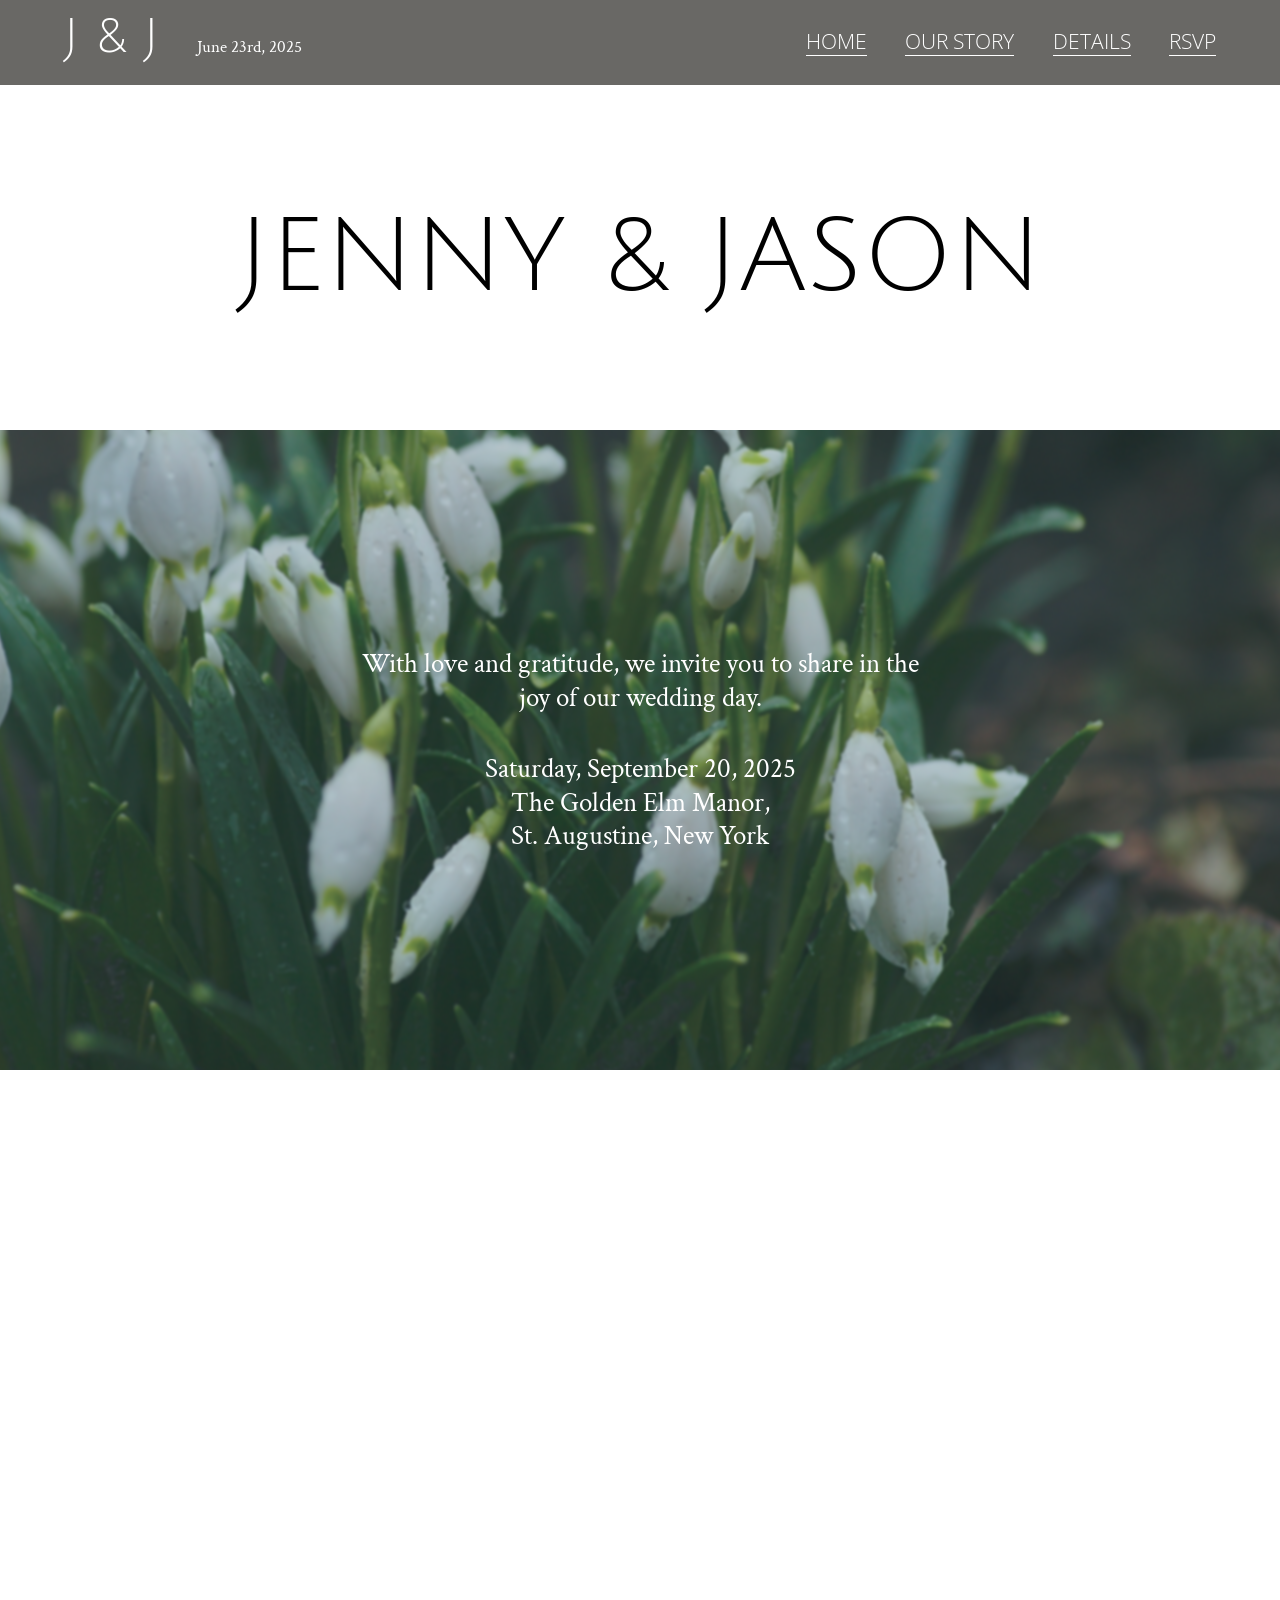
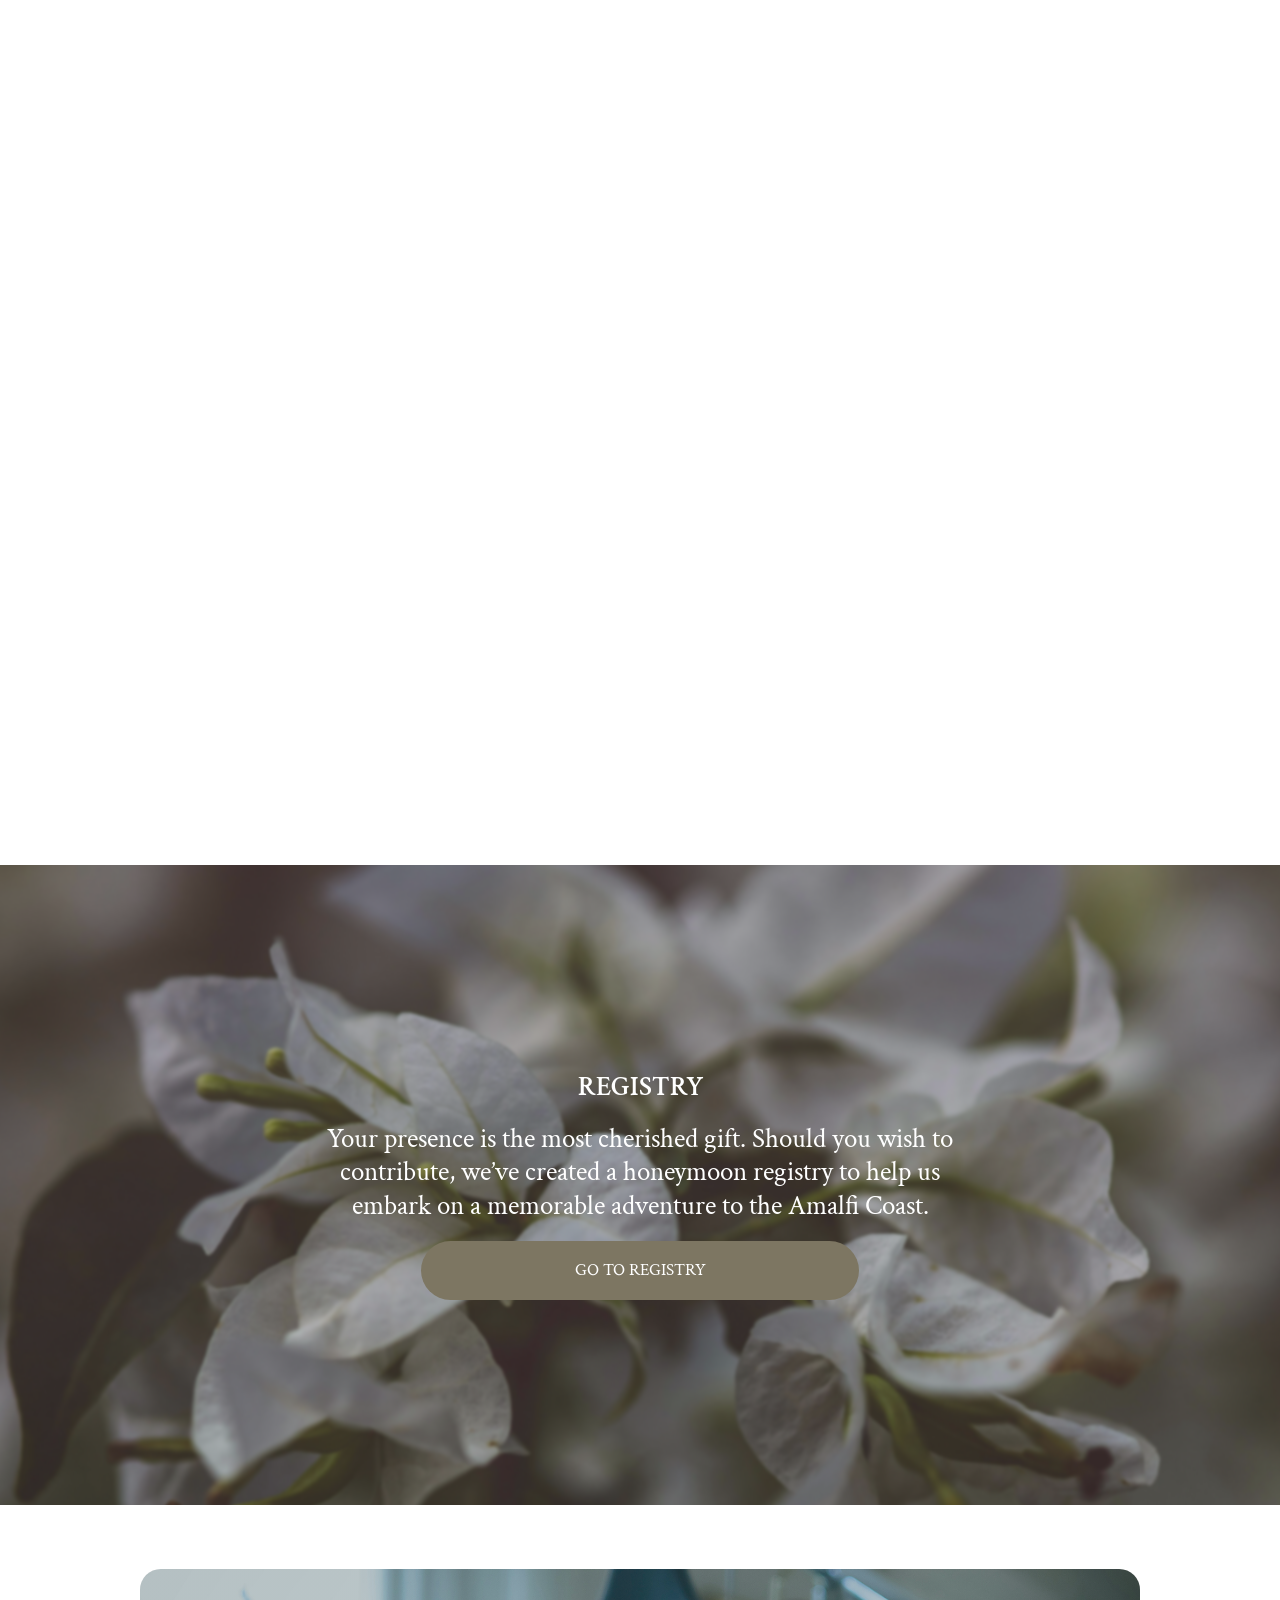
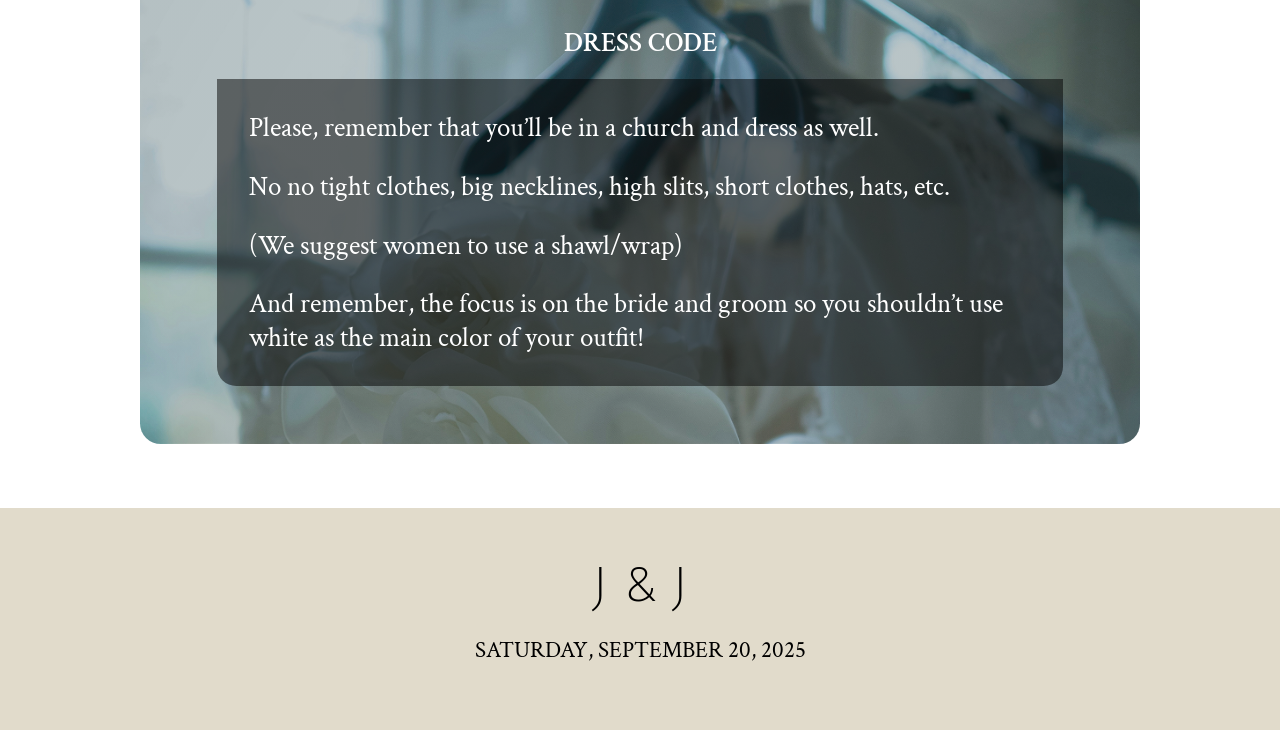
<file: index.html>
<!DOCTYPE html>
<html lang="pt-br">

<head>
    <meta charset="UTF-8">
    <meta name="viewport" content="width=device-width, initial-scale=1.0">
    <title>Jenny & Jason</title>
    <link rel="stylesheet" href="css/reset.css">
    <link rel="stylesheet" href="css/style.css">
</head>

<body>
    <header>

            <div class="tudo">
                <nav>
            <div class="logo">
                <h1><a href="home.html">J & J</a></h1>
                    <p>June 23rd, 2025</p>
            </div>

            <input type="checkbox" id="menu-check">

            <label for="menu-check" class="menu-hamburguer">
              <span></span>
              <span></span>
              <span></span>
            </label>


            <ul class="menu">
                <li>
                    <a href="home.html" class="atual">HOME</a>
                </li>
                <li>
                    <a href="story.html">OUR STORY</a>
                </li>
                <li>
                    <a href="details.html">DETAILS</a>
                </li>
                <li>
                    <a href="rsvp.html">RSVP</a>
                </li>
            </ul>
        </nav>
            </div>

    </header>
    <main>
        <section class="banner">

            <h2>
                Jenny & Jason
            </h2>

        </section>

        <section class="introducao">
            <div class="paragrafo">
                <p>
                    With love and gratitude, we invite you to share in the joy of our wedding day.
                </p>
                <p>
                    Saturday, September 20, 2025 <br>
                    The Golden Elm Manor, <br>
                    St. Augustine, New York
                </p>
            </div>
        </section>

        <section class="paginas">
            <div class="pags">
                <nav>
                    <ul>
                        <li>
                            <h3 class="pri">
                                <a href="story.html">OUR STORY</a>
                            </h3>
                        </li>
                        <li>
                            <h3 class="seg">
                                <a href="details.html">THE DETAILS</a>
                            </h3>
                        </li>
                        <li>
                            <h3 class="ter">
                                <a href="rsvp.html">RSVP</a>
                            </h3>
                        </li>
                        <li>
                            <h3 class="qua">
                                <a href="registry.html">REGISTRY</a>
                            </h3>
                        </li>
                    </ul>
                </nav>
            </div>
        </section>

        <section class="registro">
            <div class="texto">
                <h3>
                registry
            </h3>
            <p>
                Your presence is the most cherished gift. Should you wish to contribute, we’ve created a honeymoon registry to help us embark on a memorable adventure to the Amalfi Coast.
            </p>
            <button>
                go to registry
            </button>
            </div>
        </section>

        <section class="dress">
            <div class="code">
                <div class="junto">
            <h3>
                Dress Code
            </h3>
           <div class="p">
            <p>
                Please, remember that you’ll be in a church and dress as well. 
            </p>
            <p>
                No no tight clothes, big necklines, high slits, short clothes, hats, etc.
            </p>
            <p>
                (We suggest women to use a shawl/wrap) 
            </p>
            <p>
                And remember, the focus is on the bride and groom so you shouldn’t use white as the main color of your outfit!
            </p>
           </div>
                </div>
            </div>

        </section>

    </main>
    <footer>
        <h2>
            J & J
        </h2>
        <p class="pc">saturday,
        september 20, 2025</p>

        <p class="phone">saturday,<br>
        september 20, 2025</p>
    </footer>
</body>

</html>
</file>
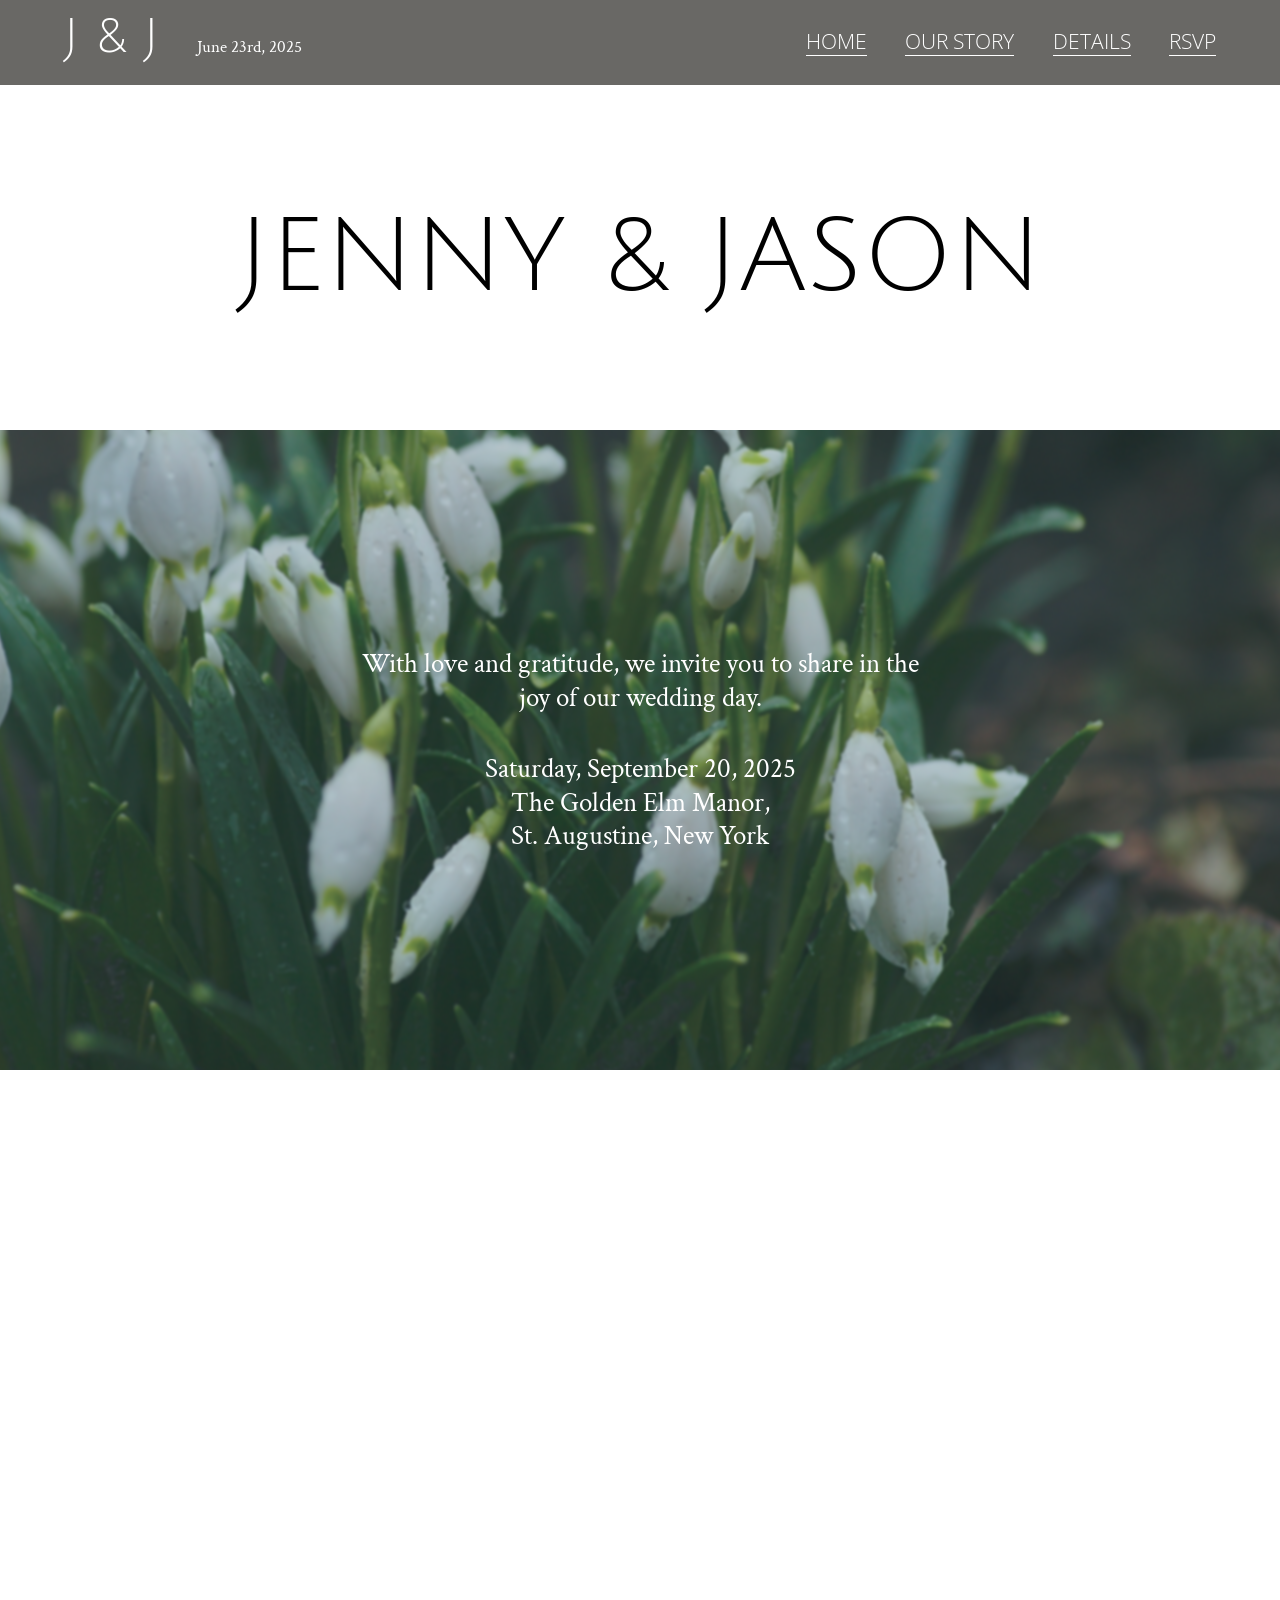
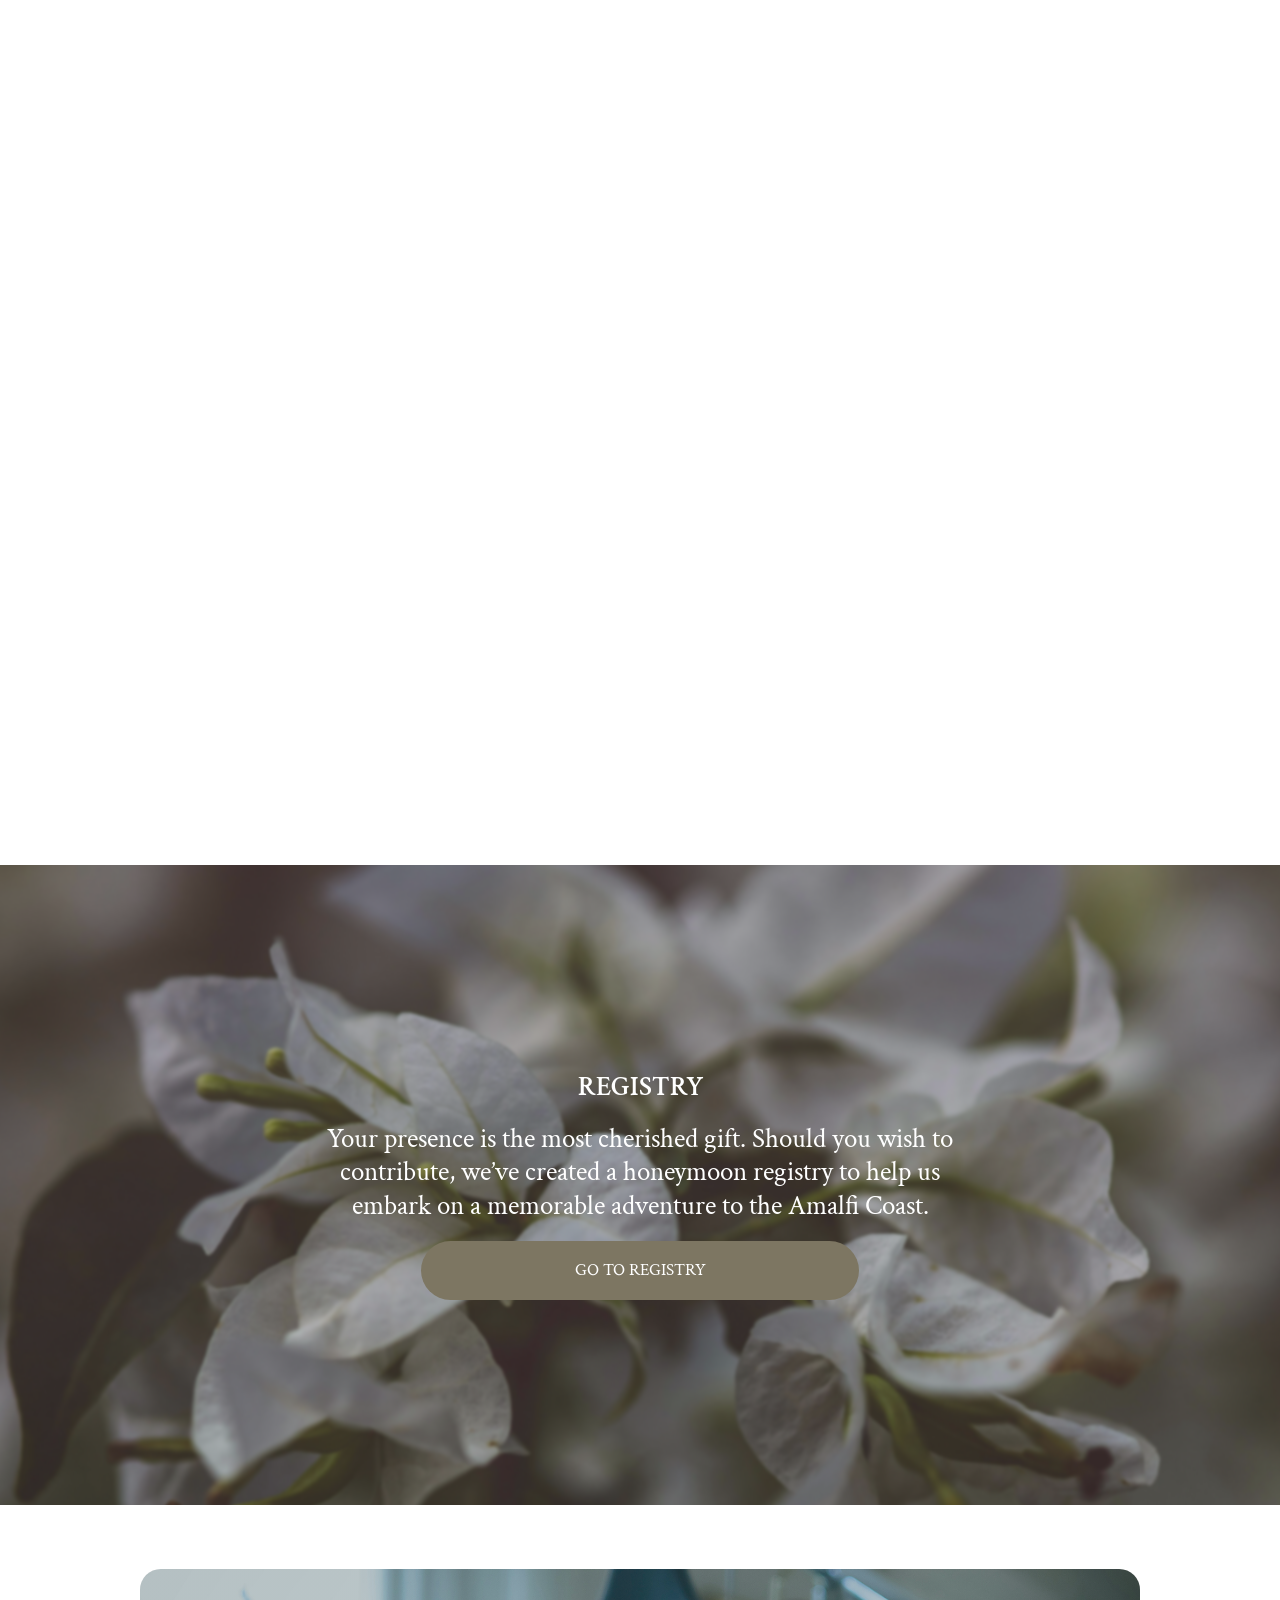
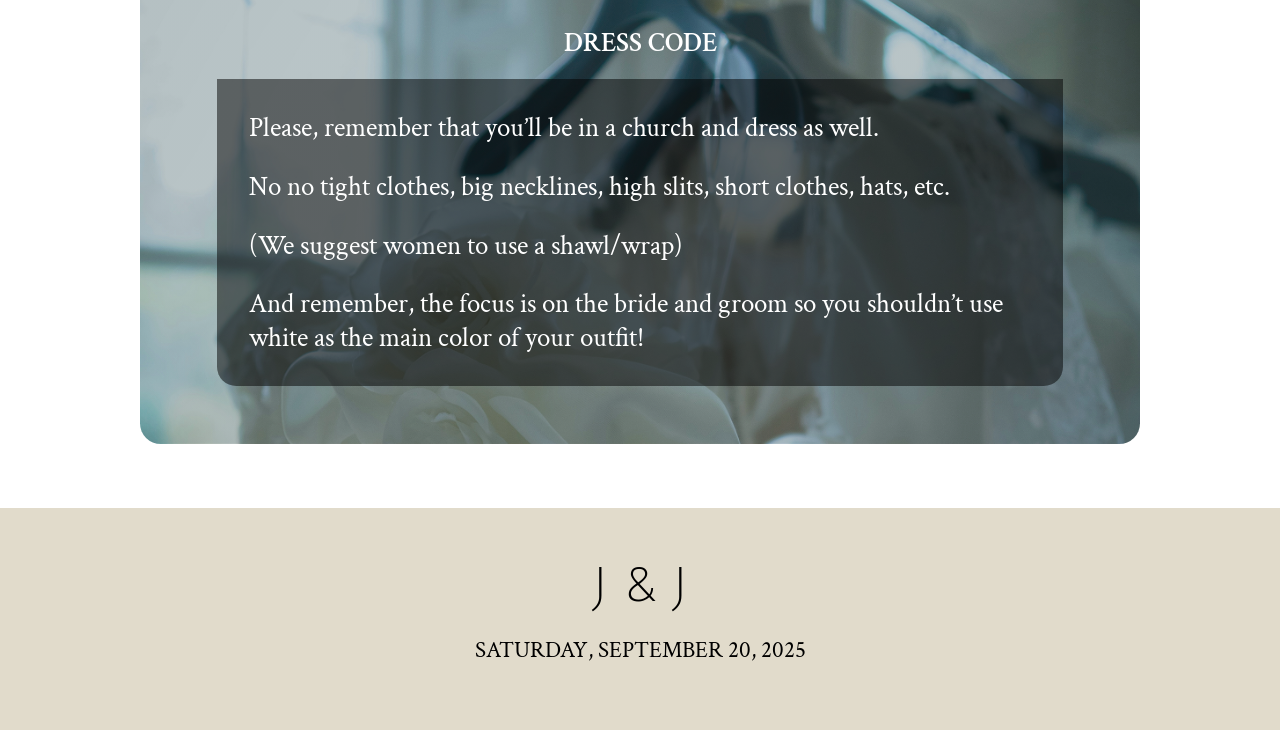
<file: home.html>
<!DOCTYPE html>
<html lang="pt-br">

<head>
    <meta charset="UTF-8">
    <meta name="viewport" content="width=device-width, initial-scale=1.0">
    <title>Jenny & Jason</title>
    <link rel="stylesheet" href="css/reset.css">
    <link rel="stylesheet" href="css/style.css">
</head>

<body>
    <header>

            <div class="tudo">
                <nav>
            <div class="logo">
                <h1><a href="home.html">J & J</a></h1>
                    <p>June 23rd, 2025</p>
            </div>

            <input type="checkbox" id="menu-check">

            <label for="menu-check" class="menu-hamburguer">
              <span></span>
              <span></span>
              <span></span>
            </label>


            <ul class="menu">
                <li>
                    <a href="home.html" class="atual">HOME</a>
                </li>
                <li>
                    <a href="story.html">OUR STORY</a>
                </li>
                <li>
                    <a href="details.html">DETAILS</a>
                </li>
                <li>
                    <a href="rsvp.html">RSVP</a>
                </li>
            </ul>
        </nav>
            </div>

    </header>
    <main>
        <section class="banner">

            <h2>
                Jenny & Jason
            </h2>

        </section>

        <section class="introducao">
            <div class="paragrafo">
                <p>
                    With love and gratitude, we invite you to share in the joy of our wedding day.
                </p>
                <p>
                    Saturday, September 20, 2025 <br>
                    The Golden Elm Manor, <br>
                    St. Augustine, New York
                </p>
            </div>
        </section>

        <section class="paginas">
            <div class="pags">
                <nav>
                    <ul>
                        <li>
                            <h3 class="pri">
                                <a href="story.html">OUR STORY</a>
                            </h3>
                        </li>
                        <li>
                            <h3 class="seg">
                                <a href="details.html">THE DETAILS</a>
                            </h3>
                        </li>
                        <li>
                            <h3 class="ter">
                                <a href="rsvp.html">RSVP</a>
                            </h3>
                        </li>
                        <li>
                            <h3 class="qua">
                                <a href="registry.html">REGISTRY</a>
                            </h3>
                        </li>
                    </ul>
                </nav>
            </div>
        </section>

        <section class="registro">
            <div class="texto">
                <h3>
                registry
            </h3>
            <p>
                Your presence is the most cherished gift. Should you wish to contribute, we’ve created a honeymoon registry to help us embark on a memorable adventure to the Amalfi Coast.
            </p>
            <button>
                go to registry
            </button>
            </div>
        </section>

        <section class="dress">
            <div class="code">
                <div class="junto">
            <h3>
                Dress Code
            </h3>
           <div class="p">
            <p>
                Please, remember that you’ll be in a church and dress as well. 
            </p>
            <p>
                No no tight clothes, big necklines, high slits, short clothes, hats, etc.
            </p>
            <p>
                (We suggest women to use a shawl/wrap) 
            </p>
            <p>
                And remember, the focus is on the bride and groom so you shouldn’t use white as the main color of your outfit!
            </p>
           </div>
                </div>
            </div>

        </section>

    </main>
    <footer>
        <h2>
            J & J
        </h2>
        <p class="pc">saturday,
        september 20, 2025</p>

        <p class="phone">saturday,<br>
        september 20, 2025</p>
    </footer>
</body>

</html>
</file>
<file: css/style.css>
@import url('https://fonts.googleapis.com/css2?family=Julius+Sans+One&display=swap');

@import url('https://fonts.googleapis.com/css2?family=Crimson+Text:wght@400;600;700&display=swap');

@import url('https://fonts.googleapis.com/css2?family=Open+Sans:ital,wght@0,300..800;1,300..800&family=Roboto:ital,wght@0,100..900;1,100..900&display=swap');
:root {

  --main-bg-color: rgb(255, 255, 255);
  font-size: clamp(1.3rem, calc(0.9119rem + 0.1136vw), 1.8rem);
  font-family: 'Crimson Text', serif;
}

body {
  --font-size-min : 18 ; 
  --font-size-max : 21 ; 
  --font-view-min : 576 ; 
  --font-view-max : 1280 ; 

  font-size : clamp ( calc ( var (--font-size-min) * 1px ), calc (( var (--font-size-min) * 1px ) + ( var (--font-size-max) - var (--font-size-min)) * (( 100vw - ( var (--font-view-min) * 1px )) / var (--font-view-max))), calc ( var (--font-size-max) * 1px )); 
  line-height : 1.6em ; 
  background: white;
}

main {
  font-size: clamp(1.3rem, calc(0.9119rem + 0.1136vw), 1.8rem);
}

a{
    text-decoration: none;
    color: black;
}

h1, h2{
  font-family: 'Julius Sans One', sans-serif;
}

h3, h4, h5, h6 {
  font-family: 'Crimson Text', serif;
}

/*Header*/


header {
  background-color: #696865;
  padding: 1rem 0;
  position: relative;
  z-index: 10;
}

header div.tudo nav{
  display: flex;
  justify-content: space-between;
  align-items: center;
  padding: 0 5vw;
  flex-wrap: wrap;
  gap: 1rem;
  position: relative;
}

header div.tudo nav ul {
  display: flex;
  gap: 3vw;
  align-items: center;
  padding: 0;
}

header div.tudo nav div.logo {
  display: flex;
  gap: 3vw;
  align-items: baseline;
}

header div.tudo nav div.logo h1 {
  font-size: clamp(2.25rem, calc(1.4773rem + 0.1136vw), 2.5rem);
}

header div.tudo nav div.logo h1 a {
  color: white;
}

header div.tudo nav div.logo p {
  font-size: clamp(0.75rem, calc(0.7273rem + 0.1136vw), 0.875rem);
  color: white;
}

header div.tudo nav ul li a {
  color: white;
  border-bottom: 1.85px solid white;
  font-weight: lighter;
  font-family: 'Open Sans', sans-serif;
}

div.tudo nav label.menu-hamburguer{
  display: none;
  flex-direction: column;
  cursor: pointer;
}

div.tudo nav input#menu-check{
  display: none;
}

/*Main*/


section.banner h2 {
  font-size: clamp(2.5rem, 8vw, 7.5rem); 
  margin: 1rem 0;
  text-transform: uppercase;
  text-align: center;
  padding: 15vh 5vw;
}

section.introducao div.paragrafo {
  width: 100%;
  height: 50vw !important;
  display: flex;
  flex-direction: column;
  align-items: center;
  justify-content: center;
  
  position: relative; 
  overflow: hidden; 
}

section.introducao div.paragrafo::before {
  content: "";
  position: absolute;
  top: 0;
  left: 0;
  width: 100%;
  height: 50vw;
  
  background-image: linear-gradient(#41626959, #41626959), url(../src/images/1img.png);
  background-size: cover;
  background-position: center;
  
  filter: blur(1.5px); 

  transform: scale(1.1); 
  z-index: 1; 
}

section.introducao div.paragrafo > * {
  position: relative;
  z-index: 2;
}

section.introducao div.paragrafo p {
  color: white;
  padding: 1.5vw;
  width: 90%; 
  max-width: 600px;
  text-align: center;
}


section.paginas div.pags nav ul {
  margin: 3vw 5vw;
  display: flex;
  gap: 3vw;
  justify-content: center;
  flex-wrap: wrap;
  align-items: center;
  padding: 5vw;
}

section.paginas div.pags nav ul li h3.pri {
  background-image: linear-gradient(rgba(105, 65, 80, 0.2)), url(../src/images/1.png);
  border-radius: 0.5rem;
  background-size: cover;
  background-position: center;
  width: 100%; 
  min-width: 480px;
  max-width: 700px;
  aspect-ratio: 5 / 6;
  height: auto;

  display: flex;
  justify-content: center;
  align-items: center;
  
  cursor: pointer;
  transition: transform 0.3s;
}

section.paginas div.pags nav ul li h3.pri a{
  color: white;
  border-bottom: 2px solid white;
}

section.paginas div.pags nav ul li h3.seg {
  background-image: linear-gradient(rgba(105, 65, 80, 0.2)), url(../src/images/2.png);
  border-radius: 0.5rem;
  background-size: cover;
  background-position: center;
  width: 100%; 
  min-width: 480px;
  max-width: 700px;
  aspect-ratio: 5 / 6;
  height: auto;

  display: flex;
  justify-content: center;
  align-items: center;
  
  cursor: pointer;
  transition: transform 0.3s;
}

section.paginas div.pags nav ul li h3.seg a{
  color: white;
  border-bottom: 2px solid white;
}

section.paginas div.pags nav ul li h3.ter {
  background-image: linear-gradient(rgba(105, 65, 80, 0.2)), url(../src/images/3.png);
  border-radius: 0.5rem;
  background-size: cover;
  background-position: center;
  width: 100%; 
  min-width: 480px;
  max-width: 700px;
  aspect-ratio: 5 / 6;
  height: auto;

  display: flex;
  justify-content: center;
  align-items: center;
  
  cursor: pointer;
  transition: transform 0.3s;
}

section.paginas div.pags nav ul li h3.ter a{
  color: white;
  border-bottom: 2px solid white;
}

section.paginas div.pags nav ul li h3.qua {
  background-image: linear-gradient(rgba(105, 65, 80, 0.2)), url(../src/images/4.png);
  border-radius: 0.5rem;
  background-size: cover;
  background-position: center;
  width: 100%; 
  min-width: 480px;
  max-width: 700px;
  aspect-ratio: 5 / 6;
  height: auto;

  display: flex;
  justify-content: center;
  align-items: center;
  
  cursor: pointer;
  transition: transform 0.3s;
}

section.paginas div.pags nav ul li h3.qua a{
  color: white;
  border-bottom: 2px solid white;
}

section.paginas div.pags nav ul li:hover {
  transform: scale(1.02);
}

section.registro div.texto{
  width: 100%;
  height: 50vw !important;
  display: flex;
  flex-direction: column;
  align-items: center;
  justify-content: center;
  
  position: relative; 
  overflow: hidden; 
}

section.registro div.texto::before {
  content: "";
  position: absolute;
  top: 0;
  left: 0;
  width: 100%;
  height: 50vw;
  
  background-image: linear-gradient(#6941503f, #69415015), url(../src/images/6.png);
  background-size: cover;
  background-position: center;
  
  filter: blur(1.5px); 

  transform: scale(1.1); 
  z-index: 1; 
}

section.registro div.texto > * {
  position: relative;
  z-index: 2;
}

section.registro div.texto h3 {
  text-transform: uppercase;
  text-align: center;
  color: white;
  font-weight: 550;
}

section.registro div.texto p {
  color: white;
  padding: 1.5vw;
  width: 90%; 
  max-width: 700px;
  text-align: center;
}

section.registro div.texto button {
  background-color: #7D7662;
  text-transform: uppercase;
  color: white;
  border: none;
  padding: 1vw 12vw;
  font-size: clamp(0.8rem, calc(0.7273rem + 0.1136vw), 1.2rem);
  cursor: pointer;
  border-radius: 100vw;
  cursor: pointer;
  transition: transform 0.3s;
}

section.registro div.texto button:hover {
  transform: scale(1.02);
}

section.dress {
  display: flex;
  justify-content: center;
  align-items: center;
  padding: 5vw;
}

section.dress div.code {
  width: 100%; 
  min-width: 680px;
  max-width: 1000px;
  padding: 1.5vw 3vw ;
  background-image: linear-gradient(#41626959, #41626959), url(../src/images/setft.png);
  border-radius: 1rem;
  background-size: cover;
  background-position: center;
  align-items: center;
  display: flex;
  justify-content: center;
}

section.dress div.code div.junto {
  padding: 3vw;
}

section.dress div.code div.junto h3 {
  text-transform: uppercase;
  text-align: center;
  color: white;
  font-weight: 550;
  padding: 0 0 1.5vw 0;
}

section.dress div.code div.junto div.p p {
  color: white;
  text-align: left;
  padding: 1vw;
}

section.dress div.code div.junto div.p {
  padding: 1.5vw;
  background-color: rgba(0, 0, 0, 0.5);
  border-radius: 0 0 1.5vw 1.5vw;
}

/*FOOTER PC*/

footer {
  background-color: #E1DBCB;
  display: flex;
  flex-direction: column;
  gap: 1.5rem;
  justify-content: center;
  align-items: center;
  padding: 3rem 0;
}

footer h2 {
  font-size: clamp(2.25rem, calc(1.4773rem + 0.1136vw), 2.5rem);
}

footer p.pc {
  display: block;
  font-size: clamp(1.1rem, calc(0.7273rem + 0.1136vw), 0.9rem);
  text-transform: uppercase;
}

footer p.phone{
  display: none;
}
/*MEDIA*/

@media (max-width: 600px) {

  /*HEADER PHONE*/

  header div.tudo nav div.logo h1 {
    font-size: clamp(1.2rem, calc(0.7273rem + 0.1136vw), 1rem);
  }

  div.tudo nav label.menu-hamburguer {
    display: flex;
  }

  div.tudo nav ul.menu{
    background: #E1DBCB;
    display: none;
    padding: 20px 20px 35px 20px;
    top: 55px;
    right: 0;
    align-items: end;
    flex-direction: column;
    width: 50%;
    position: absolute;
    z-index: 5;
  }
  
  div.tudo nav label.menu-hamburguer span{
  width: 28px;
  height: 3px;
  background: white;
  margin: 4px;
  display: block;
  }

  div.tudo nav ul.menu li{
    margin: 10px 0;
  }

  div.tudo nav ul.menu li a {
    color: black;
    border-bottom: 1.85px solid black;
  }

  div.tudo nav input#menu-check:checked ~ ul.menu{
    display: flex;
    z-index: 10;
  }

/*...*/

  p {
    font-size: 1.2rem;
  }

  /*MAIN PHONE*/

  section.paginas div.pags nav ul li {
    width: 100%;
  }

  section.paginas {
    position: relative;
    z-index: 10;
  }

  section.introducao div.paragrafo p{
    max-width: 340px;
  }

  section.banner {
    position: relative;
    height: 60vw;
    width: 100%;
    overflow: hidden; /* Esconde as bordas borradas do efeito blur */
    display: flex;
    align-items: center;
    justify-content: center;
  }

  section.banner::before {
    content: ""; /*Pra mostrar o que tem no before (ou after)*/
    position: absolute;
    top: 0;
    left: 0;
    width: 100%;
    height: 60vw;

    background-image: linear-gradient(#41626959, #41626959), url(../src/images/1img.png);
    background-size: cover;
    background-position: center;
    

    filter: blur(1px); 
    
    transform: scale(1.1); /* Aumenta o tamanho pro blur não ficar com borda branca */
    z-index: 1;
  }

  section.banner h2 {
    position: relative;
    z-index: 2; /* Para que o texto fique em cima do fundo */
    color: white;
    margin: 0;
    text-align: center;
    width: 90%;
    line-height: 1.2;
    font-size: clamp(2.5rem, 12vw, 4rem);
    padding: 0;
  }
  
  section.introducao div.paragrafo::before {
    display: none;
  }

  section.introducao div.paragrafo {
    height: auto !important;
    padding: 2rem 0;
  }

  section.introducao div.paragrafo p {
    color: black;
    font-weight: 600;
  }

  section.paginas div.pags nav ul li h3.pri {
  min-width: 280px;
  max-width: 500px;
}

section.paginas div.pags nav ul li h3.seg { 
  min-width: 280px;
  max-width: 500px;
}

section.paginas div.pags nav ul li h3.ter {
  min-width: 280px;
  max-width: 500px;
}

section.paginas div.pags nav ul li h3.qua { 
  min-width: 280px;
  max-width: 500px;
}

section.registro div.texto{
  height: 95vw !important;

}

section.regitro div.texto p {
  max-width: 340px;
}

section.registro div.texto::before {
  height: 95vw;
}

section.registro div.texto button {
  padding: 0.5vw 15vw;
}

section.dress div.code {
  min-width: 280px;
  max-width: 400px;/*padding*/
}

/*FOOTER PHONE*/

footer {
  flex-direction: row;
  gap: 1rem;
  padding: 2rem 0;
  margin: 1rem 0 0 0 ;
}

footer h2 {
  font-size: clamp(1.1rem, calc(0.7273rem + 0.1136vw), 0.9rem);
}
footer p.pc {
  display: none;
}
footer p.phone{
  border-left: 2px solid black;
  padding: 0 0 0 1rem;
  display: block;
  font-size: clamp(0.875rem, calc(0.7273rem + 0.1136vw), 0.9rem);
  text-transform: uppercase;
}

}
</file>
